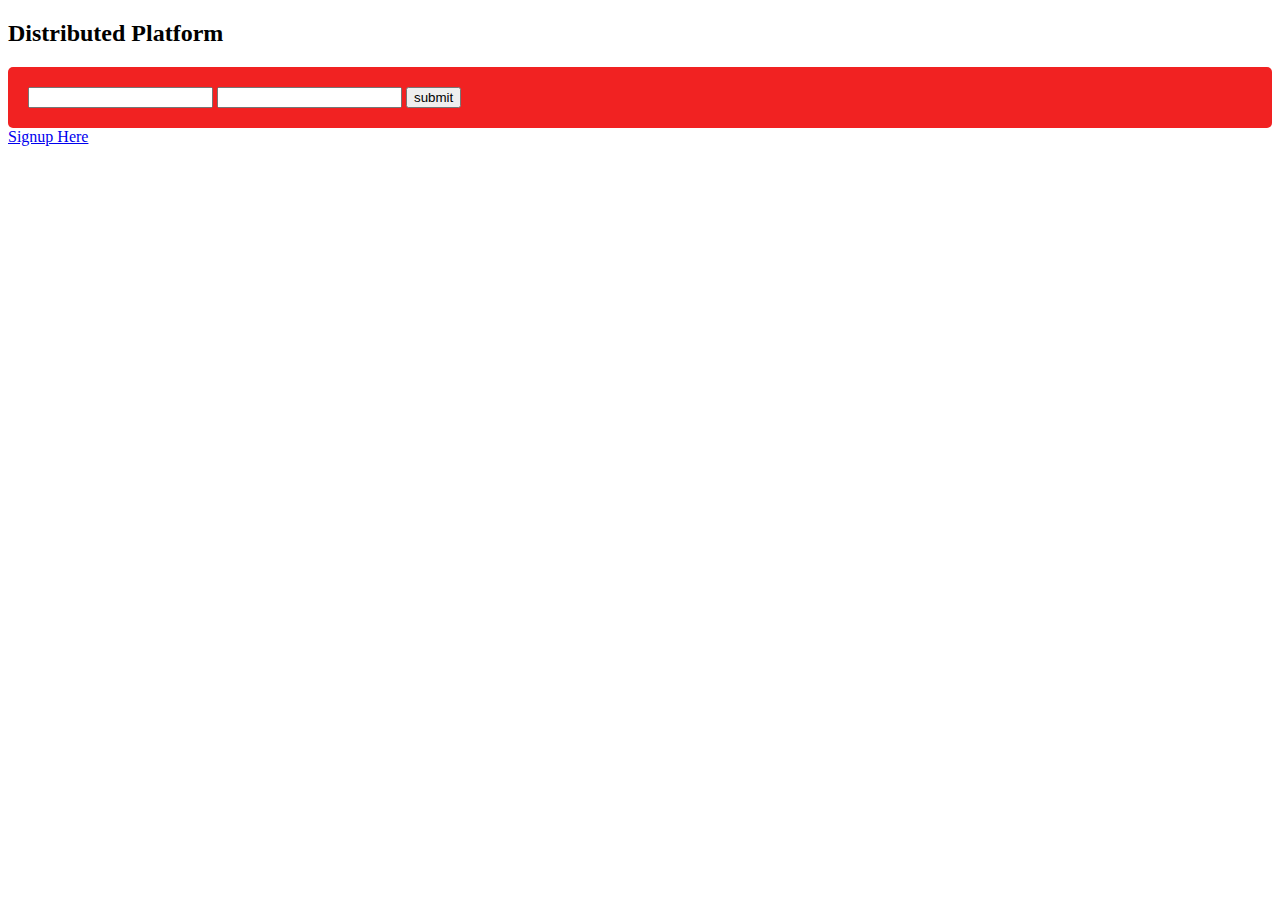
<file: templates/index.html>
<!DOCTYPE html>
<html>
<style>

div {
  border-radius: 5px;
  background-color: #f12222;
  padding: 20px;
}

</style>
<body>

<h2>Distributed Platform</h2>

<div class="wrapper">

  <form action="" method="POST">
    <input type="text" name="user" />
    <input type="password" name="pass"/>
    <input type="submit" value="submit" />
  </form>

</div>


<a href="/signup">Signup Here</a>


</body>
</html>
</file>
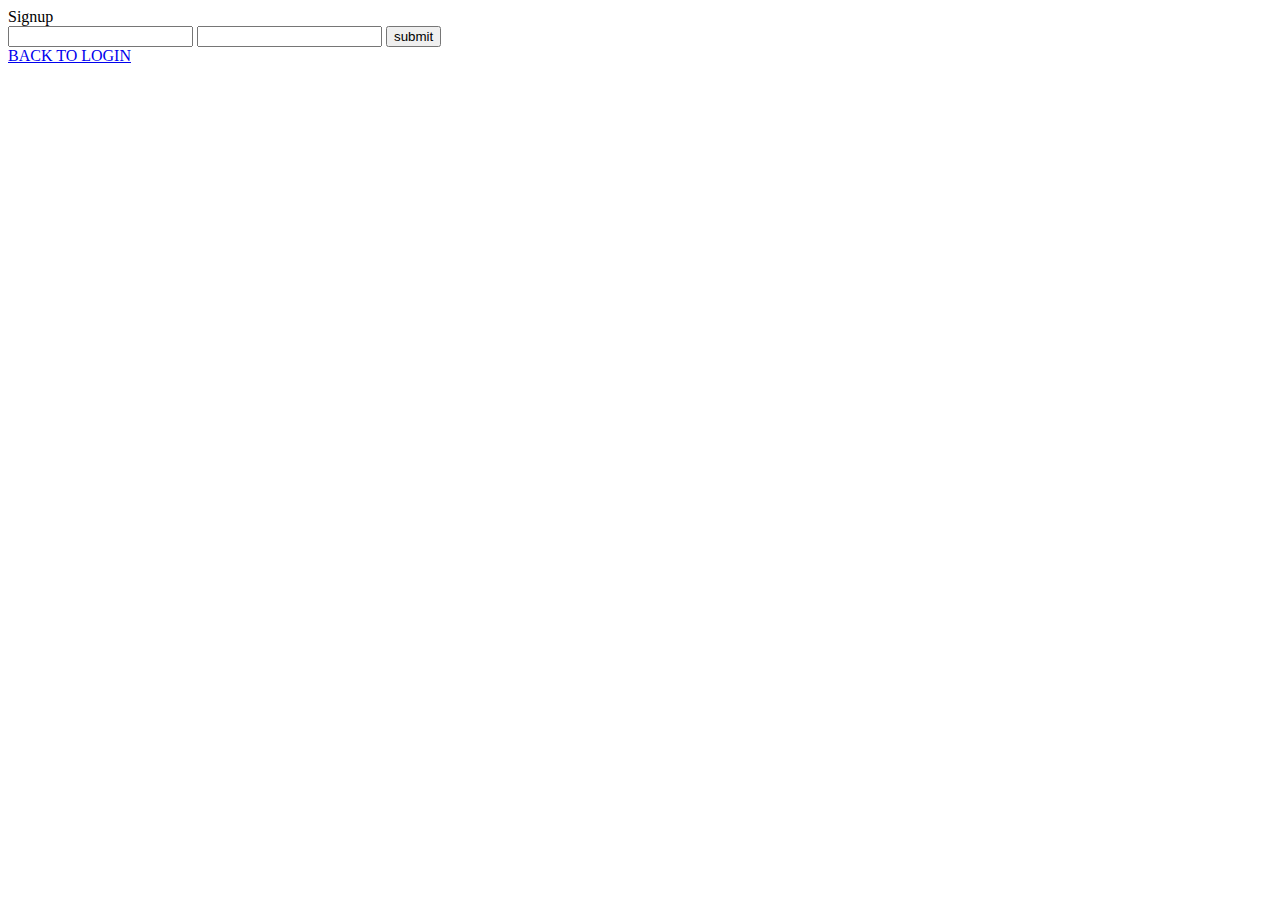
<file: templates/signup.html>
<!DOCTYPE html>
<html>
    <head>
        Signup
    </head>
    <body>

        <form action="" method="POST">
            <input type="text" name="user" />
            <input type="password" name="pass"/>
            <input type="submit" value="submit" />
          </form>

    <a href="/" >BACK TO LOGIN</a>

    </body>
</html>
</file>
